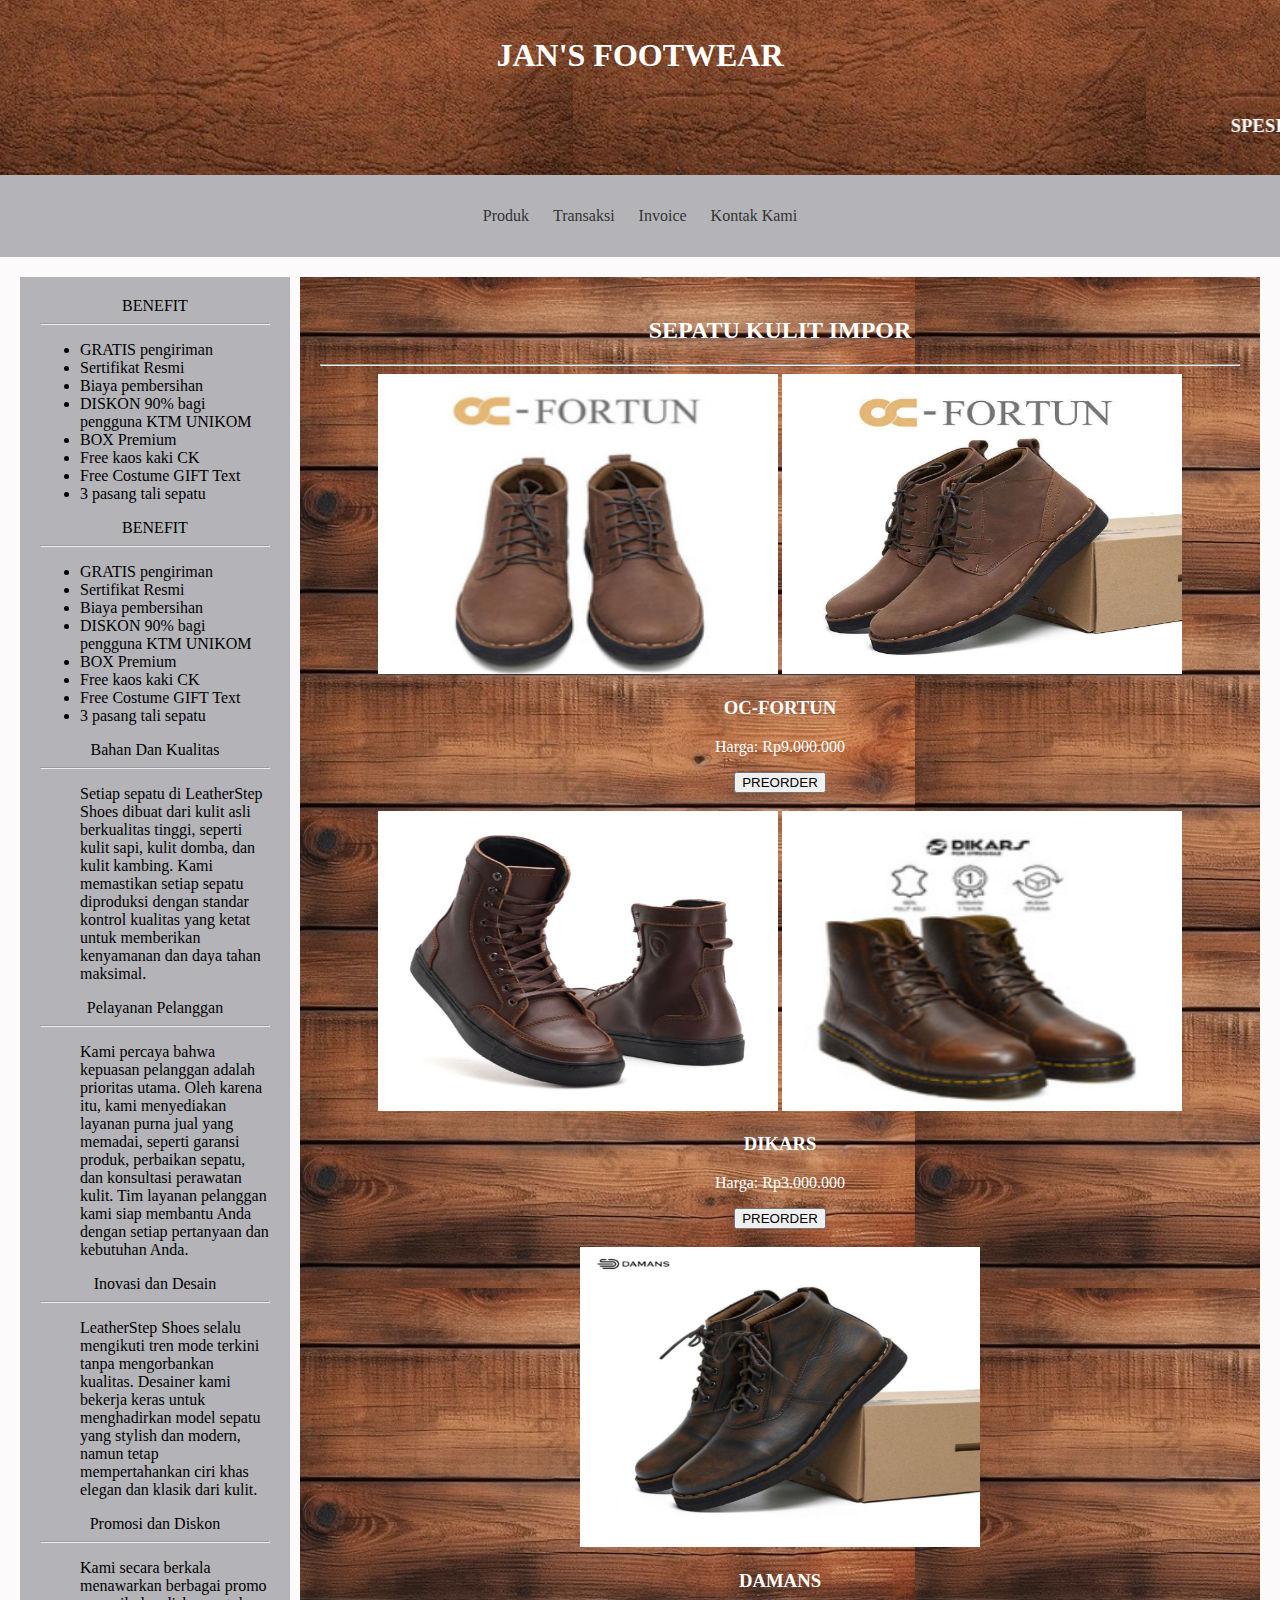
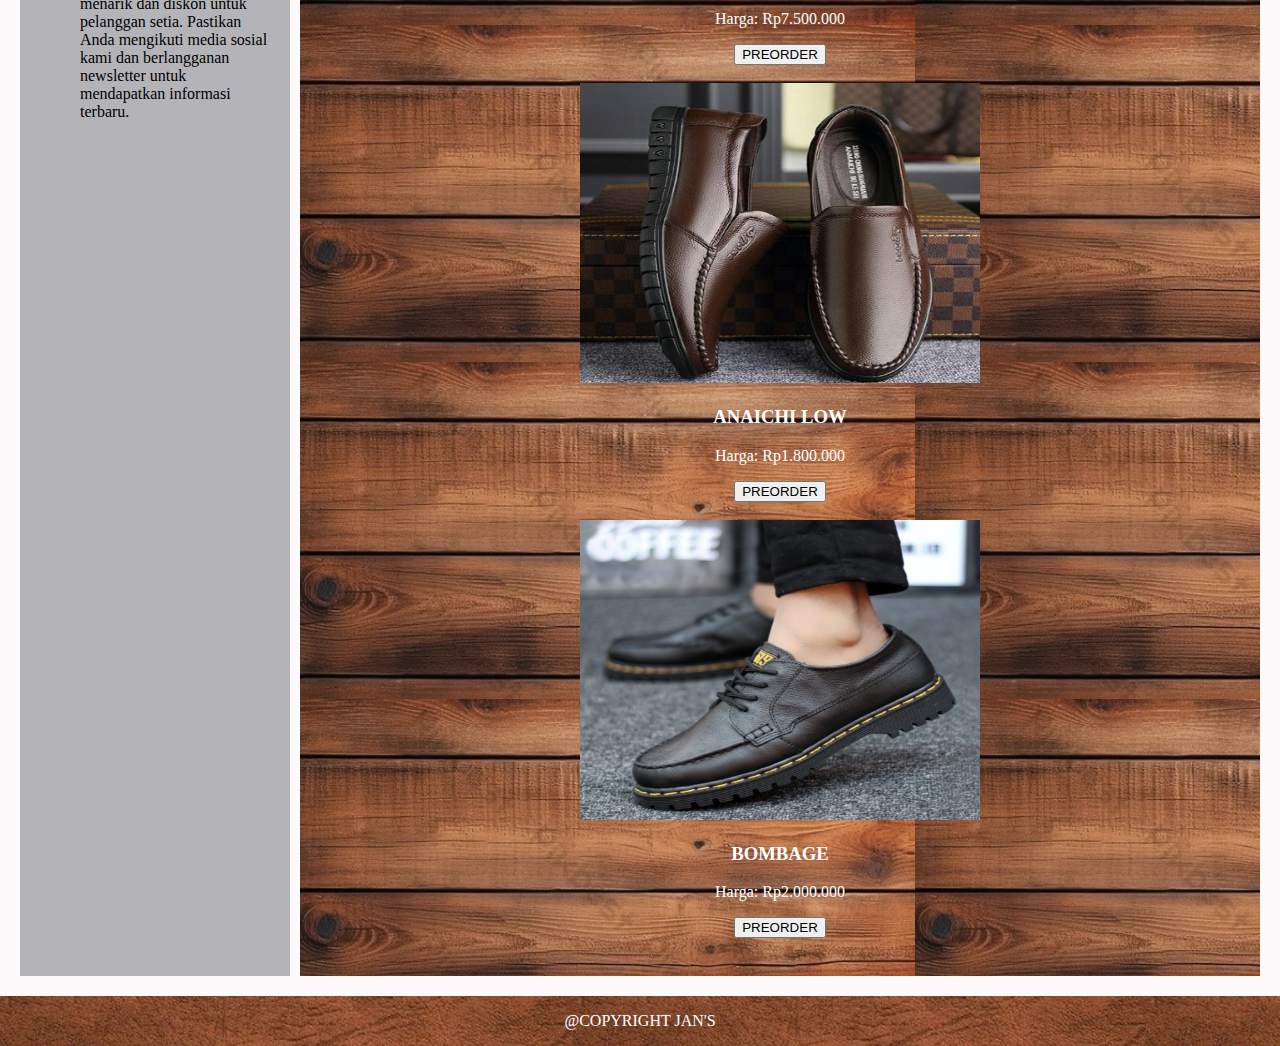
<file: index.html>
<!DOCTYPE html>
<html lang="en">
<head>
    <meta charset="UTF-8">
    <meta name="viewport" content="width=device-width, initial-scale=1.0">
    <title>Produk</title>
    <link rel="stylesheet" href="styles.css">
</head>
<body>
    <header>
        <center>
            <h1>JAN'S FOOTWEAR</h1>
            <marquee><h3>SPESIALIS SEPATU "HIGH QUALITY"</h3></marquee>
        </center>
    </header>
    <nav>
        <ul>
            <li><a href="index.html">Produk</a></li>
            <li><a href="transaksi.html">Transaksi</a></li>
            <li><a href="invoice.html">Invoice</a></li>
            <li><a href="kontak.html">Kontak Kami</a></li>
        </ul>
    </nav>
    <div class="container">
        <aside class="left">
            <center>
                BENEFIT
            </center>
            <hr>
            <ul>
                <li>GRATIS pengiriman
                    </li>
                    <li>Sertifikat Resmi
                    </li>
                    <li>Biaya pembersihan 
                    </li>
                    <li>DISKON 90% bagi pengguna KTM UNIKOM
                    </li>
                    <li>BOX Premium
                    </li>
                    <li>Free kaos kaki CK
                    </li>
                    <li>Free Costume GIFT Text
                    </li>
                    <li>3 pasang tali sepatu
                    </li>
            </ul>
        
            <center>
                BENEFIT
            </center>
            <hr>
            <ul>
                <li>GRATIS pengiriman
                    </li>
                    <li>Sertifikat Resmi
                    </li>
                    <li>Biaya pembersihan 
                    </li>
                    <li>DISKON 90% bagi pengguna KTM UNIKOM
                    </li>
                    <li>BOX Premium
                    </li>
                    <li>Free kaos kaki CK
                    </li>
                    <li>Free Costume GIFT Text
                    </li>
                    <li>3 pasang tali sepatu
                    </li>
            </ul>

            <center>
                Bahan Dan Kualitas
            </center>
            <hr>
            <ul>
                Setiap sepatu di LeatherStep Shoes dibuat dari kulit asli berkualitas tinggi, seperti kulit sapi, kulit domba, dan kulit kambing. Kami memastikan setiap sepatu diproduksi dengan standar kontrol kualitas yang ketat untuk memberikan kenyamanan dan daya tahan maksimal.
            </ul>

            <center>
                Pelayanan Pelanggan
            </center>
            <hr>
            <ul>
                Kami percaya bahwa kepuasan pelanggan adalah prioritas utama. Oleh karena itu, kami menyediakan layanan purna jual yang memadai, seperti garansi produk, perbaikan sepatu, dan konsultasi perawatan kulit. Tim layanan pelanggan kami siap membantu Anda dengan setiap pertanyaan dan kebutuhan Anda.
            </ul>
            <center>
                Inovasi dan Desain
            </center>
            <hr>
            <ul>
                LeatherStep Shoes selalu mengikuti tren mode terkini tanpa mengorbankan kualitas. Desainer kami bekerja keras untuk menghadirkan model sepatu yang stylish dan modern, namun tetap mempertahankan ciri khas elegan dan klasik dari kulit.
            </ul>
            <center>
                Promosi dan Diskon
            </center>
            <hr>
            <ul>
                Kami secara berkala menawarkan berbagai promo menarik dan diskon untuk pelanggan setia. Pastikan Anda mengikuti media sosial kami dan berlangganan newsletter untuk mendapatkan informasi terbaru.
            </ul>
        </aside>
        <main class="content">
            <center>
                <h2>SEPATU KULIT IMPOR</h2>
                <hr>
                <div class="P1">
                    <img src="img/foot 1 (1).png"width="400" height="300" alt="img">
                    <img src="img/foot 1 (2).png"width="400" height="300" alt="img">
                    <h3>OC-FORTUN</h3>
                    <p>Harga: Rp9.000.000</p>
                    <button onclick="preorder('OC-FORTUN', 9000000)">PREORDER</button><br><br>
                </div>
                <div class="P2">
                    <img src="img/foot 2 (1).png" width="400" height="300" alt="img">
                    <img src="img/foot 2 (2).png"width="400" height="300" alt="img">
                    <h3>DIKARS</h3>
                    <p>Harga: Rp3.000.000</p>
                    <button onclick="preorder('DIKARS', 3000000)">PREORDER</button><br><br>
                </div>
                <div class="P3">
                    <img src="img/foot 3 (1).png" width="400" height="300" alt="img">
                    <h3>DAMANS</h3>
                    <p>Harga: Rp7.500.000</p>
                    <button onclick="preorder('DAMANS', 7500000)">PREORDER</button><br><br>
                </div>
                <div class="P4">
                    <img src="img/foot 3 (2).png" width="400" height="300" alt="img">
                    <h3>ANAICHI LOW</h3>
                    <p>Harga: Rp1.800.000</p>
                    <button onclick="preorder('ANAICHI LOW', 1800000)">PREORDER</button><br><br>
                </div>
                <div class="P5">
                    <img src="img/foot 3 (3).png" width="400" height="300" alt="img">
                    <h3>BOMBAGE</h3>
                    <p>Harga: Rp2.000.000</p>
                    <button onclick="preorder('BOMBAGE', 2000000)">PREORDER</button><br><br>
                </div>
            </center>
        </main>
    </div>
    <script>
        function preorder(produk, harga) {
            const urlParams = new URLSearchParams({
                produk: produk,
                harga: harga
            });
            window.location.href = `transaksi.html?${urlParams.toString()}`;
        }
    </script>
    <footer>
        <center>@COPYRIGHT JAN'S</center>
    </footer>
</body>
</html>
</file>
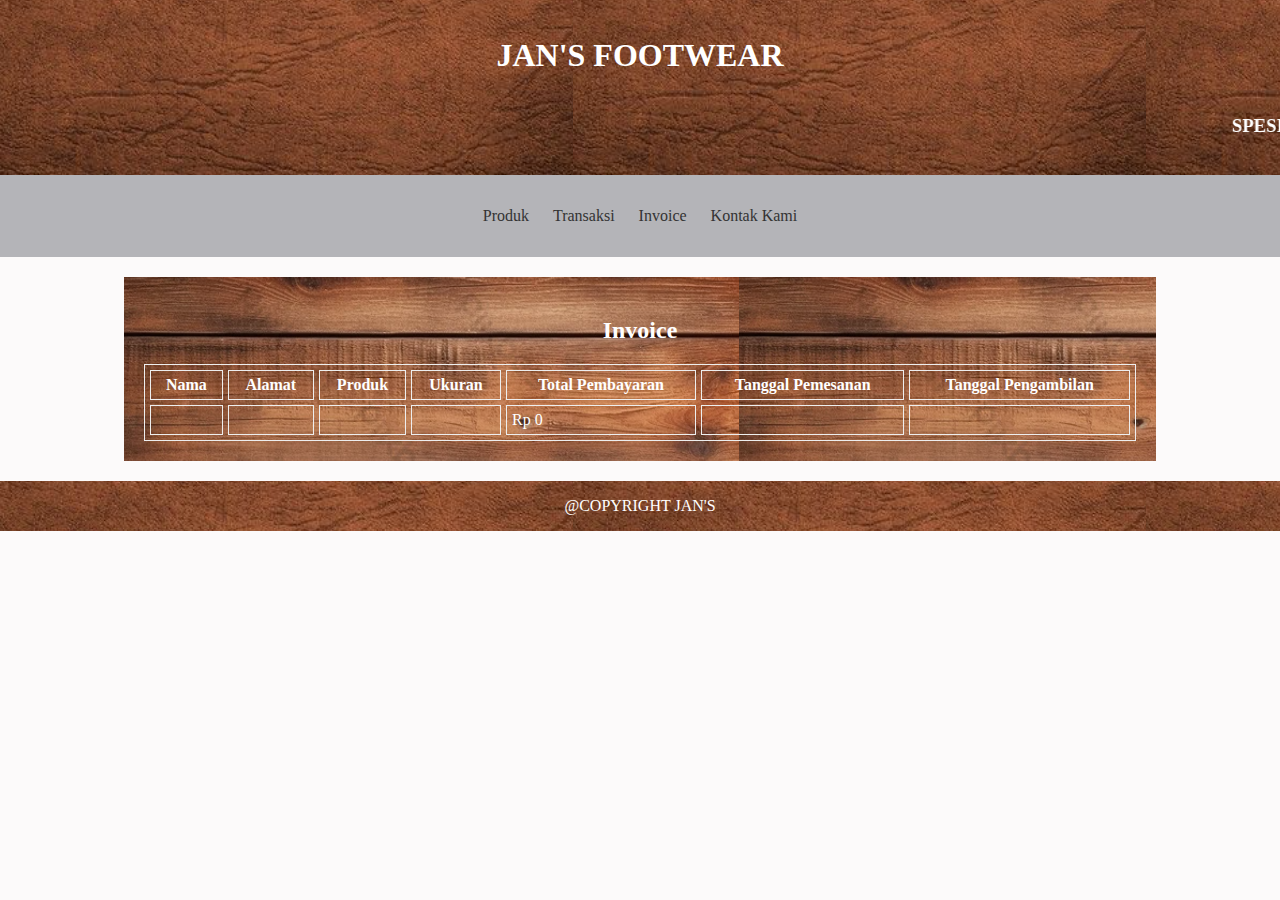
<file: invoice.html>
<!DOCTYPE html>
<html lang="en">
<head>
    <meta charset="UTF-8">
    <meta name="viewport" content="width=device-width, initial-scale=1.0">
    <title>Invoice</title>
    <link rel="stylesheet" href="styles.css">
</head>
<body### invoice.html
Pada halaman ini, data dari URL akan digunakan untuk menampilkan informasi invoice.

```html
<!DOCTYPE html>
<html lang="en">
<head>
    <meta charset="UTF-8">
    <meta name="viewport" content="width=device-width, initial-scale=1.0">
    <title>Invoice</title>
    <link rel="stylesheet" href="styles.css">
</head>
<body>
    <header>
        <center>
            <h1>JAN'S FOOTWEAR</h1>
            <marquee><h3>SPESIALIS SEPATU "HIGH QUALITY"</h3></marquee>
        </center>
    </header>
    <nav>
        <ul>
            <li><a href="index.html">Produk</a></li>
            <li><a href="transaksi.html">Transaksi</a></li>
            <li><a href="invoice.html">Invoice</a></li>
            <li><a href="kontak.html">Kontak Kami</a></li>
        </ul>
    </nav>
    <div class="container">
        <main class="invoice">
            <center>
                <h2>Invoice</h2>
                <table border="1" cellspacing="5" cellpadding="5" width="100%" align="center" bordercolor="#EEEEEE">
                    <tr>
                        <th><strong>Nama</strong></th>
                        <th><strong>Alamat</strong></th>
                        <th><strong>Produk</strong></th>
                        <th><strong>Ukuran</strong></th>
                        <th><strong>Total Pembayaran</strong></th>
                        <th><strong>Tanggal Pemesanan</strong></th>
                        <th><strong>Tanggal Pengambilan</strong></th>
                    </tr>
                    <tr>
                        <td><span id="invoiceNama"></span></td>
                        <td><span id="invoiceAlamat"></span></td>
                        <td><span id="invoiceProduk"></span></td>
                        <td><span id="invoiceUkuran"></span></td>
                        <td><span id="invoiceTotal"></span></td>
                        <td><span id="invoiceTanggal"></span></td>
                        <td><span id="invoicePickupDate"></span></td>
                    </tr>
                </table>
            </center>
        </main>
    </div>
    <script>
        document.addEventListener('DOMContentLoaded', function() {
            const urlParams = new URLSearchParams(window.location.search);
            document.getElementById('invoiceNama').textContent = urlParams.get('nama');
            document.getElementById('invoiceAlamat').textContent = urlParams.get('alamat');
            document.getElementById('invoiceProduk').textContent = urlParams.get('produk');
            document.getElementById('invoiceUkuran').textContent = urlParams.get('ukuran');
            document.getElementById('invoiceTotal').textContent = 'Rp ' + new Intl.NumberFormat('id-ID').format(urlParams.get('harga'));
            document.getElementById('invoiceTanggal').textContent = urlParams.get('tanggalPemesanan');
            document.getElementById('invoicePickupDate').textContent = urlParams.get('tanggalPengambilan');
        });
    </script>
    <footer>
        <center>@COPYRIGHT JAN'S</center>
    </footer>
</body>
</html>
</file>
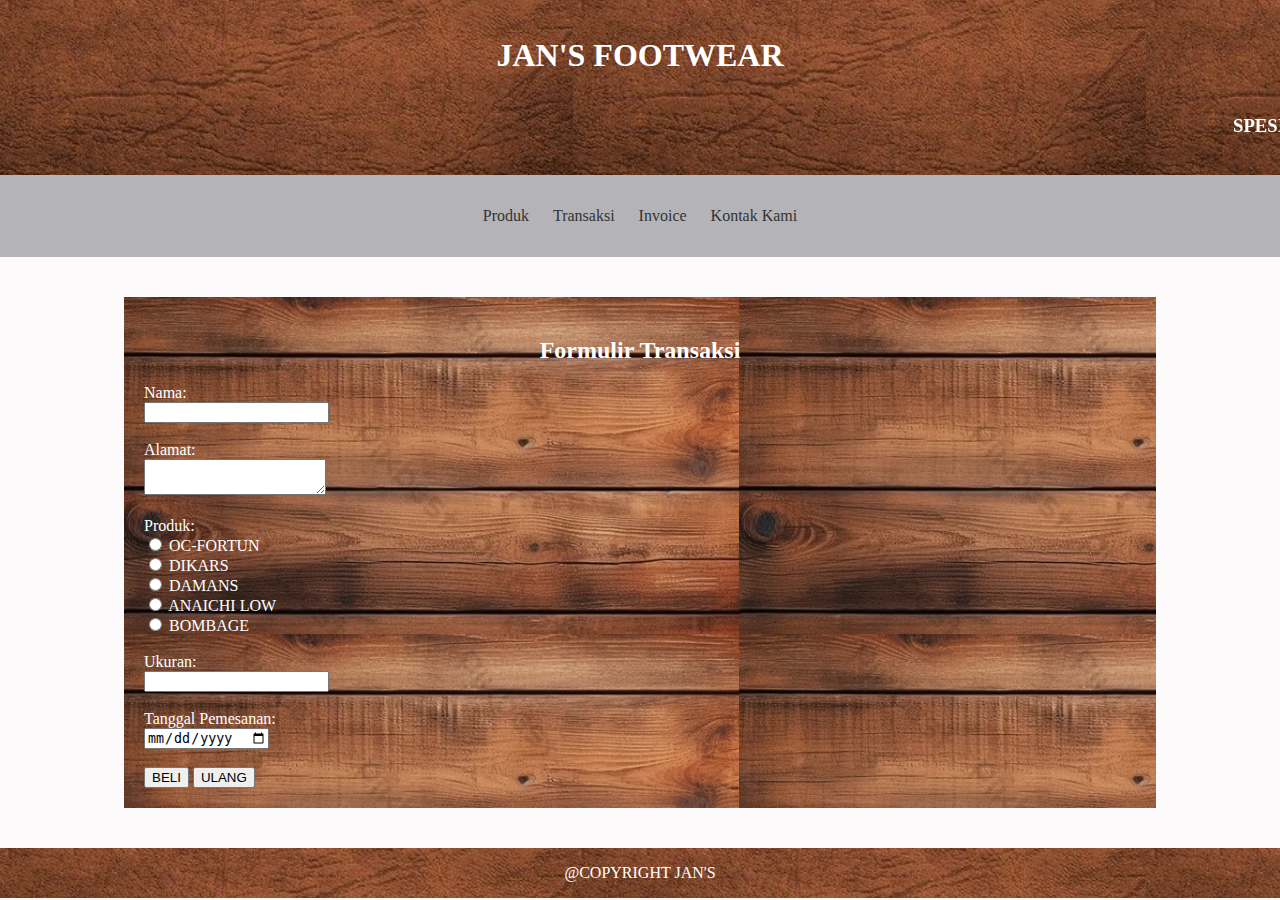
<file: transaksi.html>
<!DOCTYPE html>
<html lang="en">
<head>
    <meta charset="UTF-8">
    <meta name="viewport" content="width=device-width, initial-scale=1.0">
    <title>Transaksi</title>
    <link rel="stylesheet" href="styles.css">
</head>
<body>
    <header>
        <center>
            <h1>JAN'S FOOTWEAR</h1>
            <marquee><h3>SPESIALIS SEPATU "HIGH QUALITY"</h3></marquee>
        </center>
    </header>
    <nav>
        <ul>
            <li><a href="index.html">Produk</a></li>
            <li><a href="transaksi.html">Transaksi</a></li>
            <li><a href="invoice.html">Invoice</a></li>
            <li><a href="kontak.html">Kontak Kami</a></li>
        </ul>
    </nav>
    <div class="container">
        <main class="form-transaksi">
            <center><h2>Formulir Transaksi</h2></center>
            <form id="transaksiForm">
                <label for="nama">Nama:</label><br>
                <input type="text" id="nama" name="nama" required><br><br>
                <label for="alamat">Alamat:</label><br>
                <textarea id="alamat" name="alamat" required></textarea><br><br>
                <label for="produk">Produk:</label><br>
                <div>
                    <input type="radio" id="p1" name="Type" value="OC-FORTUN" data-price="9000000">
                    <label for="p1">OC-FORTUN</label>
                </div>
                <div>
                    <input type="radio" id="p2" name="Type" value="DIKARS" data-price="3000000">
                    <label for="p2">DIKARS</label>
                </div>
                <div>
                    <input type="radio" id="p3" name="Type" value="DAMANS" data-price="7500000">
                    <label for="p3">DAMANS</label>
                </div>
                <div>
                    <input type="radio" id="p4" name="Type" value="ANAICHI LOW" data-price="1800000">
                    <label for="p4">ANAICHI LOW</label>
                </div>
                <div>
                    <input type="radio" id="p5" name="Type" value="BOMBAGE" data-price="2000000">
                    <label for="p5">BOMBAGE</label>
                </div><br>
                <label for="ukuran">Ukuran:</label><br>
                <input type="text" id="ukuran" name="ukuran" required><br><br>
                
                <label for="date">Tanggal Pemesanan:</label><br>
                <input type="date" id="date" name="date" required><br><br>
                <button type="button" onclick="buatPesanan()">BELI</button>
                <button type="reset">ULANG</button>
            </form>
        </main>
    </div>
    <script>
        document.addEventListener('DOMContentLoaded', function() {
            const urlParams = new URLSearchParams(window.location.search);
            const produk = urlParams.get('produk');
            const harga = urlParams.get('harga');

            if (produk && harga) {
                const radioInput = document.querySelector(`input[value="${produk}"]`);
                if (radioInput) {
                    radioInput.checked = true;
                    radioInput.setAttribute('data-price', harga);
                }
            }
        });

        function buatPesanan() {
            const nama = document.getElementById("nama").value.trim();
            const alamat = document.getElementById("alamat").value.trim();
            const tanggalPemesanan = document.getElementById("date").value;
            const ukuran = document.getElementById("ukuran").value.trim();

            if (!nama || !alamat || !tanggalPemesanan) {
                alert("Silakan lengkapi semua data.");
                return;
            }

            const produk = document.querySelector('input[name="Type"]:checked');
            if (!produk) {
                alert("Silakan pilih jenis sepatu.");
                return;
            }

            const produkNama = produk.value;
            const harga = produk.getAttribute('data-price');
            const tanggalPengambilan = new Date(tanggalPemesanan);
            tanggalPengambilan.setMonth(tanggalPengambilan.getMonth() + 1);
            const tanggalPengambilanStr = tanggalPengambilan.toISOString().split('T')[0];

            const params = new URLSearchParams({
                nama: nama,
                alamat: alamat,
                produk: produkNama,
                ukuran: ukuran,
                harga: harga,
                tanggalPemesanan: tanggalPemesanan,
                tanggalPengambilan: tanggalPengambilanStr
            });

            window.location.href = `invoice.html?${params.toString()}`;
        }
    </script>
    <footer>
        <center>@COPYRIGHT JAN'S</center>
    </footer>
</body>
</html>
</file>
<file: styles.css>
body {
    background-color: #FCFAFA;
    margin: 0;
    padding: 0;
}


.playfair-display-<uniquifier> {
    font-family: "Playfair Display", serif;
    font-optical-sizing: auto;
    font-weight: <weight>;
    font-style: normal;
    }

header {
    color: white;
    text-align: center;
    padding: 1em 0;
}

nav {
    background-color: #B4B4B8;
    padding: 1em;
    text-align: center;
    color: white;
}

nav ul {
    list-style: none;
    padding: 0;
}

nav ul li {
    display: inline;
    margin: 0 10px;
}

nav ul li a {
    text-decoration: none;
    color: #333;
}

.container {
    display: flex;
    margin: 20px;
}

aside {
    background-color: #B4B4B8;
    padding: 20px;
    width: 20%;
}

.left {
    margin-right: 10px;
}

.kontak a {
    color: black;
    text-decoration: none;
}

.kontak a:hover {
    color: blue;
    text-decoration: underline;
}

.kontak {
    color: black;
    margin-right: 10px;
    background-color: #B4B4B8;
}

main {
    background-image: url('img/bck (2).png');
    padding: 20px;
    width: 80%;
    color: white;
    margin: auto;
}

.form-transaksi {
    background-color: #f9f9f9;
    padding: 20px;
    width: 80%;
    margin: 20px auto;
}

footer {
    color: white;
    text-align: center;
    padding: 1em 0;
    width: 100%;
    bottom: 0;
    position: flex;
}

header, footer {
    background-image: url('img/bck (1).png');
    background-position: flex;
}
</file>
